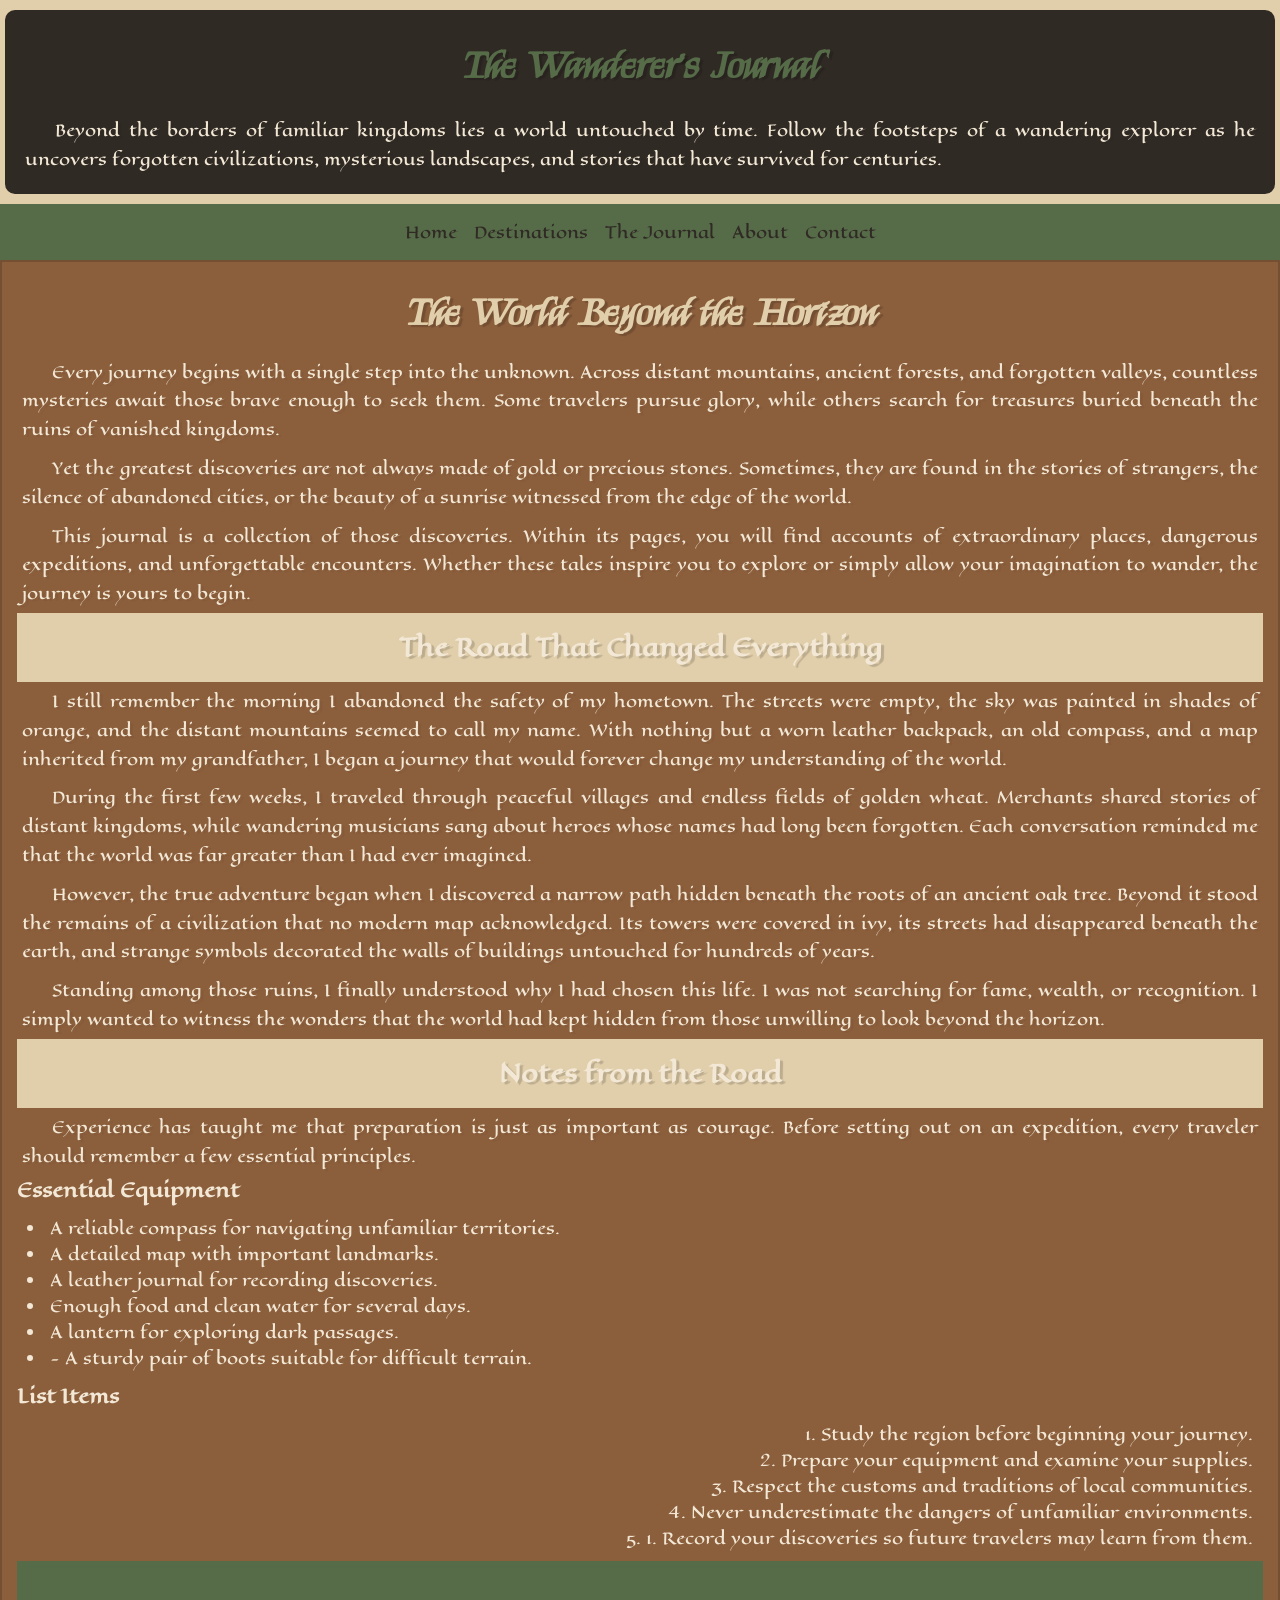
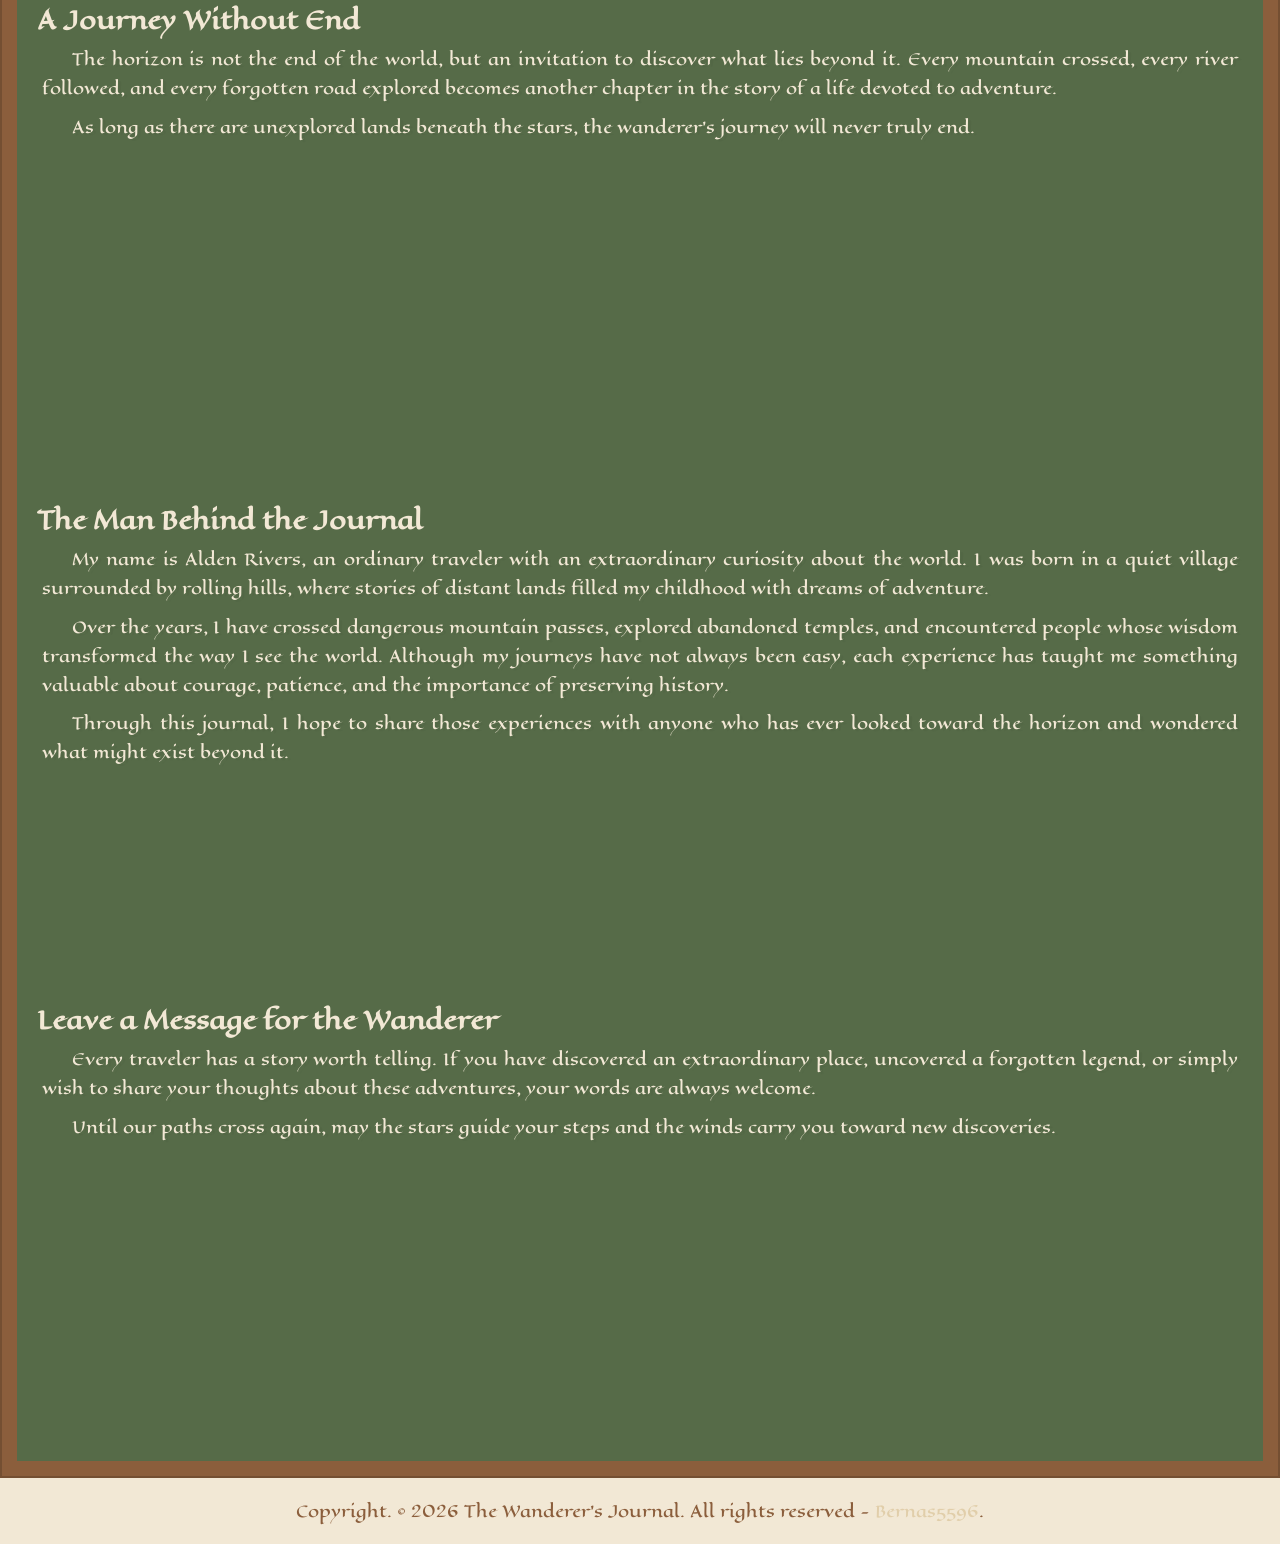
<file: Project4/project.html>
<!DOCTYPE html>
<html lang="en">
<head>
    <meta charset="UTF-8">
    <meta name="viewport" content="width=device-width, initial-scale=1.0">
    <title>The Wanderer's Journal</title>
    <link rel="stylesheet" href="style.css">
</head>
<body>
    <header>
        <h1>The Wanderer's Journal</h1>
        <p>Beyond the borders of familiar kingdoms lies a world untouched by time. Follow the footsteps of a wandering explorer as he uncovers forgotten civilizations, mysterious landscapes, and stories that have survived for centuries.</p>
    </header>

    <nav>
        <a href="#">Home</a>
        <a href="#">Destinations</a>
        <a href="#">The Journal</a>
        <a href="#">About</a>
        <a href="#">Contact</a>
    </nav>

    <main>
        <aside class="content">
            <h2>The World Beyond the Horizon</h2>
            <p>Every journey begins with a single step into the unknown. Across distant mountains, ancient forests, and forgotten valleys, countless mysteries await those brave enough to seek them. Some travelers pursue glory, while others search for treasures buried beneath the ruins of vanished kingdoms.</p>
            <p>Yet the greatest discoveries are not always made of gold or precious stones. Sometimes, they are found in the stories of strangers, the silence of abandoned cities, or the beauty of a sunrise witnessed from the edge of the world.</p>
            <p>This journal is a collection of those discoveries. Within its pages, you will find accounts of extraordinary places, dangerous expeditions, and unforgettable encounters. Whether these tales inspire you to explore or simply allow your imagination to wander, the journey is yours to begin.</p>
        </aside>

        <article>
            <h2>The Road That Changed Everything</h2>
            <p>I still remember the morning I abandoned the safety of my hometown. The streets were empty, the sky was painted in shades of orange, and the distant mountains seemed to call my name. With nothing but a worn leather backpack, an old compass, and a map inherited from my grandfather, I began a journey that would forever change my understanding of the world.</p>
            <p>During the first few weeks, I traveled through peaceful villages and endless fields of golden wheat. Merchants shared stories of distant kingdoms, while wandering musicians sang about heroes whose names had long been forgotten. Each conversation reminded me that the world was far greater than I had ever imagined.</p>
            <p>However, the true adventure began when I discovered a narrow path hidden beneath the roots of an ancient oak tree. Beyond it stood the remains of a civilization that no modern map acknowledged. Its towers were covered in ivy, its streets had disappeared beneath the earth, and strange symbols decorated the walls of buildings untouched for hundreds of years.</p>
            <p>Standing among those ruins, I finally understood why I had chosen this life. I was not searching for fame, wealth, or recognition. I simply wanted to witness the wonders that the world had kept hidden from those unwilling to look beyond the horizon.</p>

            <aside>
                <h2>Notes from the Road</h2>
                <p>Experience has taught me that preparation is just as important as courage. Before setting out on an expedition, every traveler should remember a few essential principles.</p>
                <h3>Essential Equipment</h3>
                <ul>
                    <li>A reliable compass for navigating unfamiliar territories.</li>
                    <li>A detailed map with important landmarks.</li>
                    <li>A leather journal for recording discoveries.</li>
                    <li>Enough food and clean water for several days.</li>
                    <li>A lantern for exploring dark passages.</li>
                    <li>- A sturdy pair of boots suitable for difficult terrain.</li>

                </ul>
                
                <h3>List Items</h3>
                <ol>
                    <li>Study the region before beginning your journey.</li>
                    <li>Prepare your equipment and examine your supplies.</li>
                    <li>Respect the customs and traditions of local communities.</li>
                    <li>Never underestimate the dangers of unfamiliar environments.</li>
                    <li>1. Record your discoveries so future travelers may learn from them.</li>
                </ol>

                
            </aside>
            
        </article>

            <section class="img1">
               <h2>A Journey Without End</h2>
                <p>The horizon is not the end of the world, but an invitation to discover what lies beyond it. Every mountain crossed, every river followed, and every forgotten road explored becomes another chapter in the story of a life devoted to adventure.</p>
                <p>As long as there are unexplored lands beneath the stars, the wanderer's journey will never truly end.</p>
            </section>

            <section class="img2">
                <h2>The Man Behind the Journal</h2>
                <p>My name is Alden Rivers, an ordinary traveler with an extraordinary curiosity about the world. I was born in a quiet village surrounded by rolling hills, where stories of distant lands filled my childhood with dreams of adventure.</p>
                <p>Over the years, I have crossed dangerous mountain passes, explored abandoned temples, and encountered people whose wisdom transformed the way I see the world. Although my journeys have not always been easy, each experience has taught me something valuable about courage, patience, and the importance of preserving history.</p>
                <p>Through this journal, I hope to share those experiences with anyone who has ever looked toward the horizon and wondered what might exist beyond it.</p>
            </section>

            <section class="img3">
                <h2>Leave a Message for the Wanderer</h2>
                <p>Every traveler has a story worth telling. If you have discovered an extraordinary place, uncovered a forgotten legend, or simply wish to share your thoughts about these adventures, your words are always welcome.</p>
                <p>Until our paths cross again, may the stars guide your steps and the winds carry you toward new discoveries.</p>
            </section>
    </main>

    <footer>Copyright. © 2026 The Wanderer's Journal. All rights reserved - <a href="https://github.com/Bernas5596" target="_blank" rel="external">Bernas5596</a>.</footer>
</body>
</html>
</file>
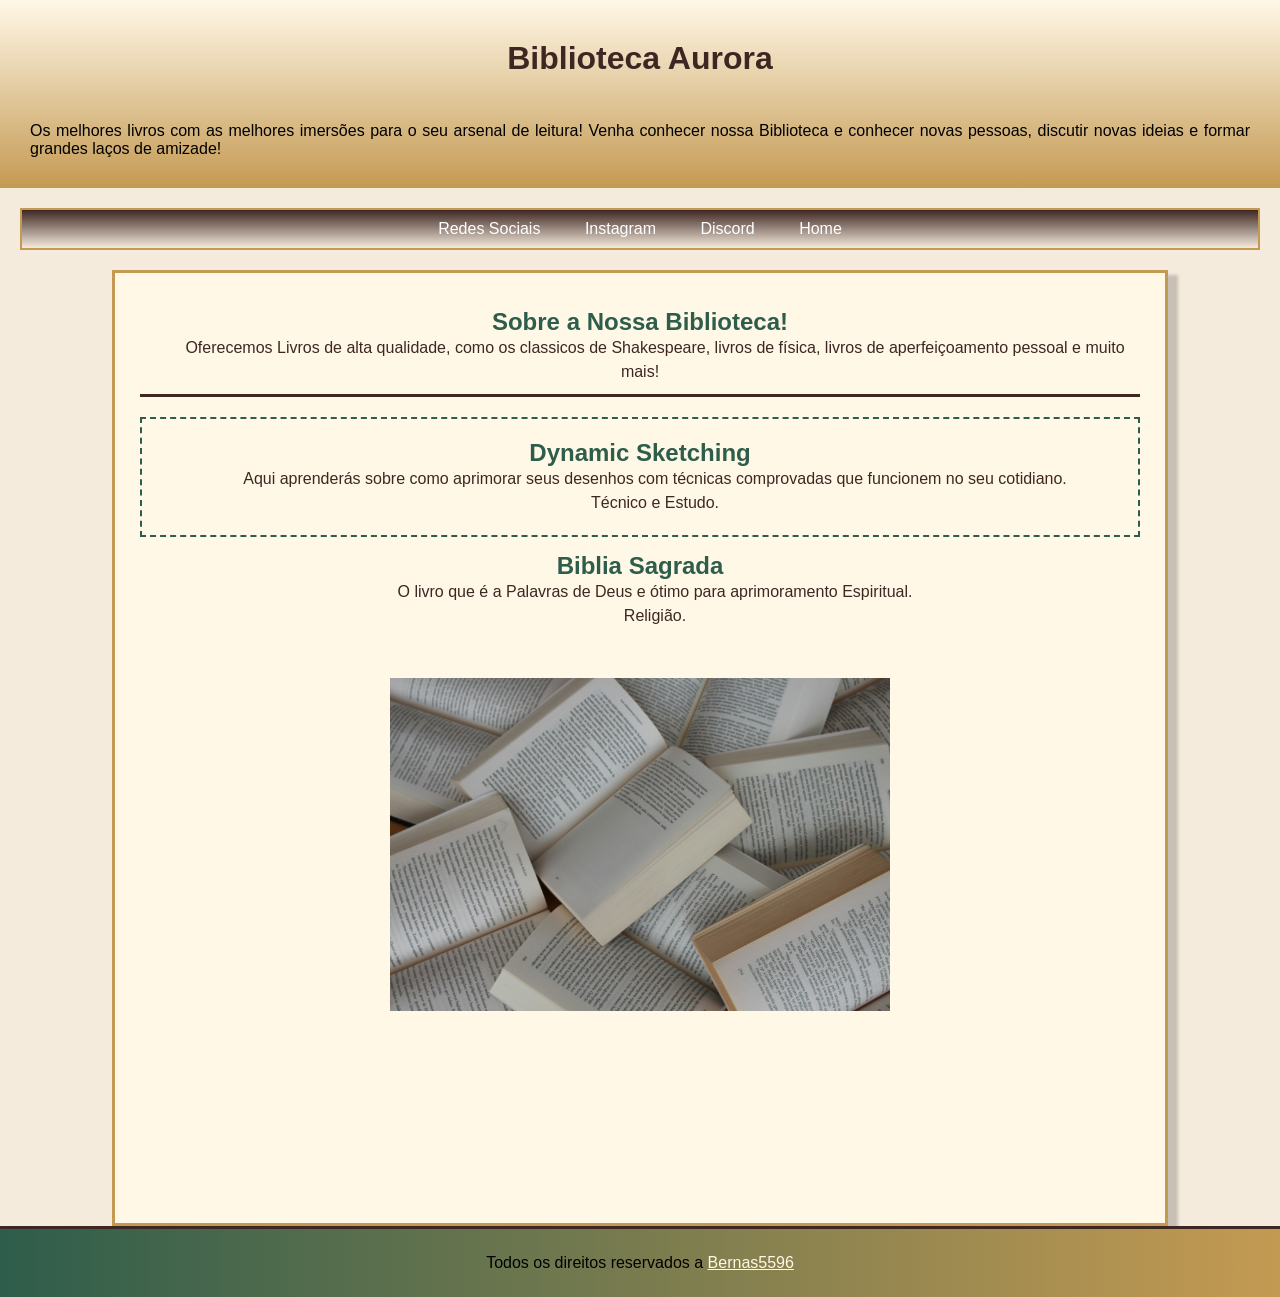
<file: Projeto1/projeto.html>
<!DOCTYPE html>
<html lang="pt-br">
<head>
    <meta charset="UTF-8">
    <meta name="viewport" content="width=device-width, initial-scale=1.0">
    <title>Biblíoteca Aurora</title>
    <link rel="stylesheet" href="style.css">
</head>
<body>
  <header>
    <h1>Biblioteca Aurora</h1>
    <p>Os melhores livros com as melhores imersões para o seu arsenal de leitura! Venha conhecer nossa Biblioteca e conhecer novas pessoas, discutir novas ideias e formar grandes laços de amizade!</p>
  </header> 

    <nav>
        <a href="#">Redes Sociais</a>
        <a href="#">Instagram</a>
        <a href="#">Discord</a>
        <a href="#">Home</a>
    </nav>

  <main>
    <section class="subtitulos">
        <h2>Sobre a Nossa Biblioteca!</h2>
        <p>Oferecemos Livros de alta qualidade, como os classicos de Shakespeare, livros de física, livros de aperfeiçoamento pessoal e muito mais!</p>
    </section>

    <section class="sketch">
        <h2>Dynamic Sketching</h2>
        <p>Aqui aprenderás sobre como aprimorar seus desenhos com técnicas comprovadas que funcionem no seu cotidiano.</p>
        <p>Técnico e Estudo.</p>
    </section>

    <section class="bible">
        <h2>Biblia Sagrada</h2>
        <p>O livro que é a Palavras de Deus e ótimo para aprimoramento Espiritual.</p>
        <p>Religião.</p>
        <picture class="img">
       <source media="(max-width: 500px)" srcset="imgs/Books2.png">     
        <img src="imgs/Books1.png" alt="Livros para futuras leituras">
        </picture>
    </section>
  </main>

  <footer><p>Todos os direitos reservados a <a href="https://github.com/Bernas5596">Bernas5596</a></p></footer>
</body>
</html>
</file>
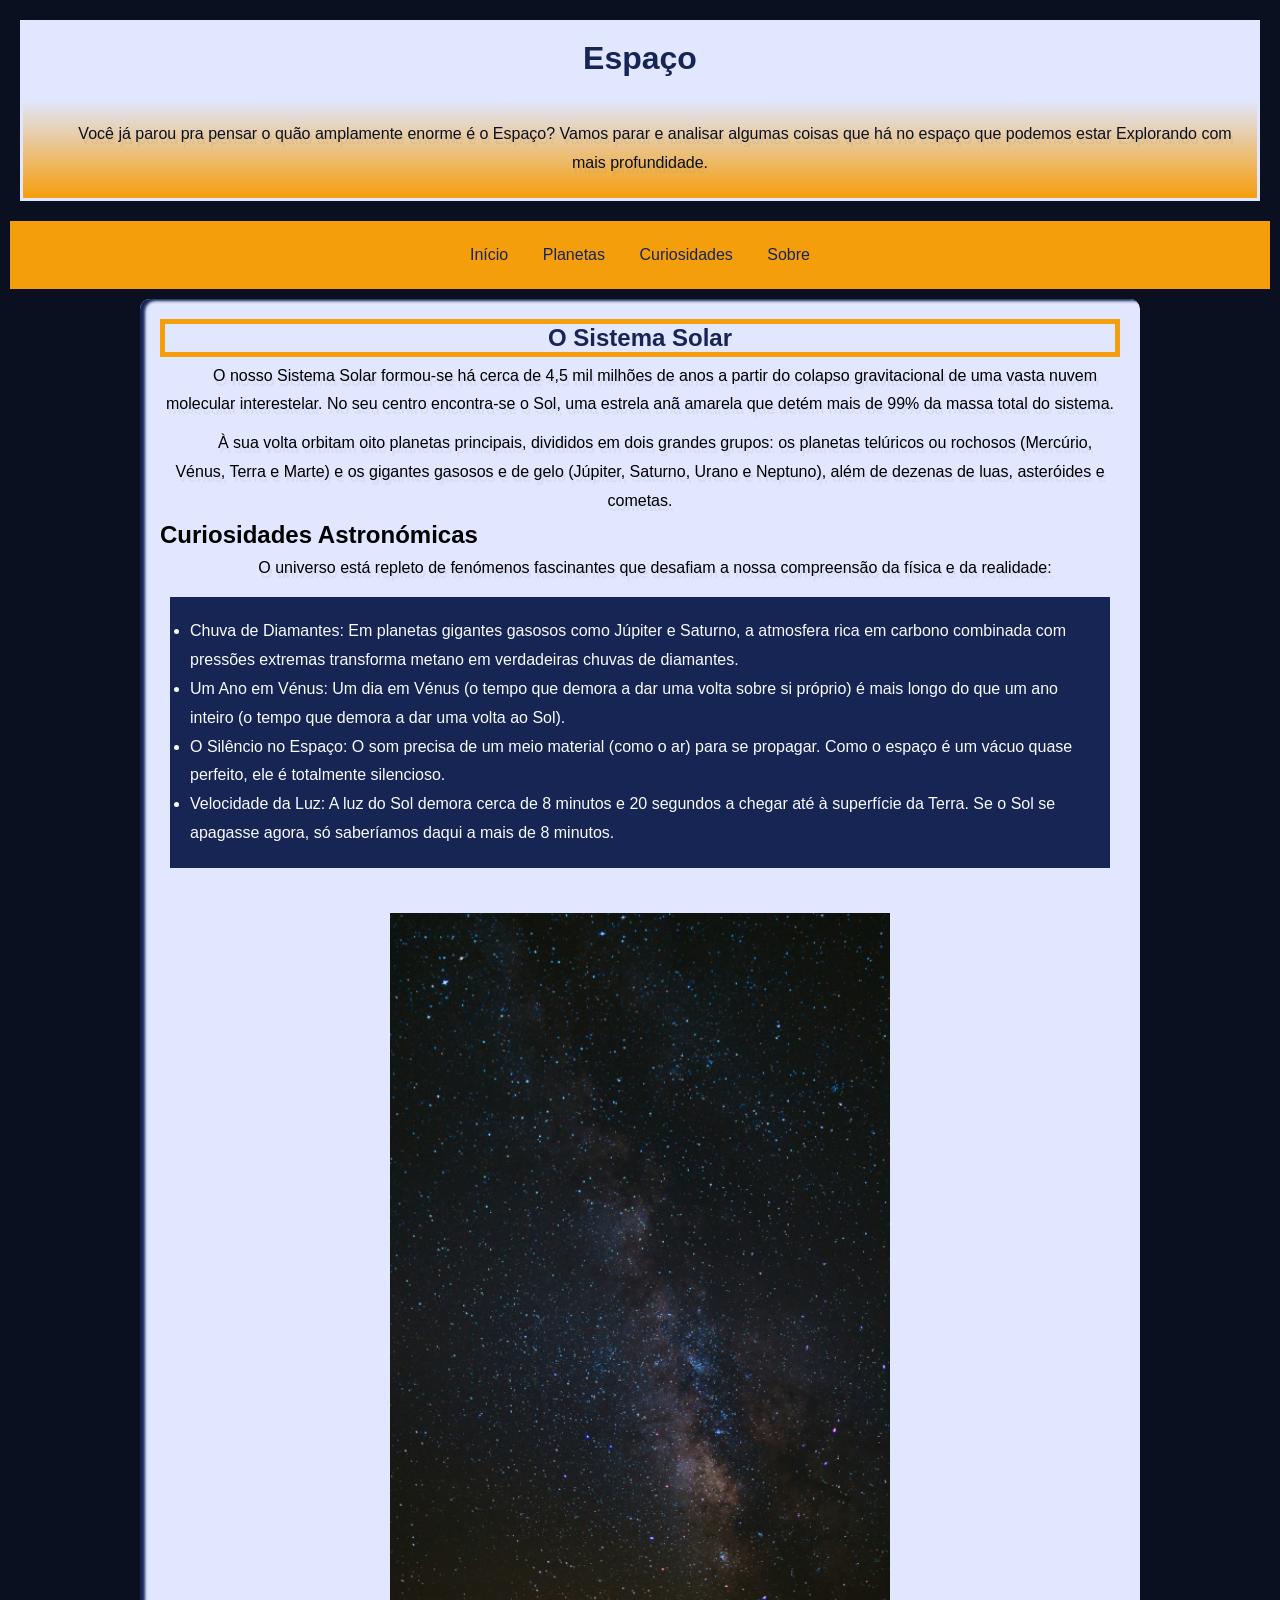
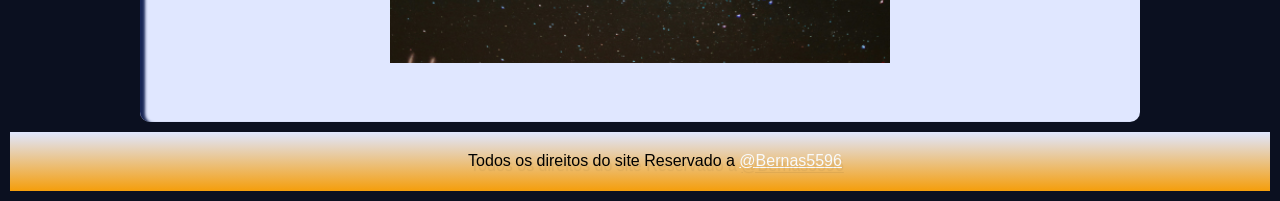
<file: Projeto2/projeto.html>
<!DOCTYPE html>
<html lang="pt-br">
<head>
    <meta charset="UTF-8">
    <meta name="viewport" content="width=device-width, initial-scale=1.0">
    <title>Explorando o Espaço</title>
    <link rel="stylesheet" href="estilos/style.css">
</head>
<body>
    <header>
        <h1>Espaço</h1>
        <p>Você já parou pra pensar o quão amplamente enorme é o Espaço? Vamos parar e analisar algumas coisas que há no espaço que podemos estar Explorando com mais profundidade.</p>
    </header>

    <nav>
        <a href="#">Início</a>
        <a href="#">Planetas</a>
        <a href="#">Curiosidades</a>
        <a href="#">Sobre</a>
    </nav>

    <main>
       <section>
            <h2>O Sistema Solar</h2>
            <p>O nosso Sistema Solar formou-se há cerca de 4,5 mil milhões de anos a partir do colapso gravitacional de uma vasta nuvem molecular interestelar. No seu centro encontra-se o Sol, uma estrela anã amarela que detém mais de 99% da massa total do sistema.</p>
            <p>À sua volta orbitam oito planetas principais, divididos em dois grandes grupos: os planetas telúricos ou rochosos (Mercúrio, Vénus, Terra e Marte) e os gigantes gasosos e de gelo (Júpiter, Saturno, Urano e Neptuno), além de dezenas de luas, asteróides e cometas.</p>
       </section> 

       <article>
        <aside>
            <h2>Curiosidades Astronómicas</h2>
            <p>O universo está repleto de fenómenos fascinantes que desafiam a nossa compreensão da física e da realidade:</p>
            <ul>
                <li>Chuva de Diamantes: Em planetas gigantes gasosos como Júpiter e Saturno, a atmosfera rica em carbono combinada com pressões extremas transforma metano em verdadeiras chuvas de diamantes.</li>
                <li>Um Ano em Vénus: Um dia em Vénus (o tempo que demora a dar uma volta sobre si próprio) é mais longo do que um ano inteiro (o tempo que demora a dar uma volta ao Sol).</li>
                <li>O Silêncio no Espaço: O som precisa de um meio material (como o ar) para se propagar. Como o espaço é um vácuo quase perfeito, ele é totalmente silencioso.</li>
                <li>Velocidade da Luz: A luz do Sol demora cerca de 8 minutos e 20 segundos a chegar até à superfície da Terra. Se o Sol se apagasse agora, só saberíamos daqui a mais de 8 minutos.</li>
            </ul>   

                <picture class="img">
                    <source media="(max-width: 500px)" srcset="imgs/space-pq.jpg">
                    <img src="imgs/space2-g.jpg" alt="Espaço">
                </picture>
        </aside>
       </article>
    </main>

    <footer><p>Todos os direitos do site Reservado a <a href="https://github.com/Bernas5596">@Bernas5596</a></p></footer>
</body>
</html>
</file>
<file: Project4/style.css>
@charset "UTF-8";

@import url('https://fonts.googleapis.com/css2?family=Eagle+Lake&family=Kings&display=swap');

* {
    box-sizing: border-box;
    padding: 0px;
    margin: 0px;
}

body {
    background-color: var(--color02);
    font-family: var(--font-highlight);
    color: var(--color01);
}

:root {
    --color01: #F2E8D5;
    --color02: #E1CEAA;
    --color03: #8B5E3C;
    --color04: #302A25;
    --color05: #566B48;

    --font-highlight: "Eagle Lake", serif;
    --font-text: "Kings", cursive;
}

header {
    background-color: var(--color04);
    padding: 15px;
    margin: 10px 5px;
    border-radius: 10px;
    text-shadow: 3px 2px 1px rgba(0, 0, 0, 0.164);
}

header h1 {
    text-align: center;
    font-family: var(--font-text);
    font-size: 2.5em;
    color: var(--color05);
    padding: 15px;
}

header > p {
    text-align: justify;
    text-indent: 30px;
}

main {
    background-color: var(--color03);
    min-width: 300px;
    max-width: 2000px;
    width: 100%;
    padding: 15px;
    margin: auto;
    border: 2px solid rgba(0, 0, 0, 0.164);
}

.content h2 {
    text-align: center;
    color: var(--color02);
    padding: 10px;
    text-shadow: 3px 2px 1px rgba(0, 0, 0, 0.164);
    font-family: var(--font-text);
    font-size: 2.5em;
}

p {
    text-align: justify;
    text-indent: 30px;
    line-height: 1.8em;
    text-shadow: 3px 2px 1px rgba(0, 0, 0, 0.041);
    padding: 5px;
    font-size: var(--font-highlight);
}

nav {
    background-color: var(--color05);
    padding: 15px;
    text-align: center;
}

nav > a {
    color: var(--color04);
    padding: 5px 6px;
    text-decoration: none;
}

nav a:hover {
    background-color: var(--color01);
    text-decoration: none;
    border-radius: 5px;
}

article h2 {
    text-align: center;
    padding: 15px;
    background-color: var(--color02);
    text-shadow: 3px 2px 1px rgba(0, 0, 0, 0.164);
}

article h2:hover {
    color: var(--color05);
    text-decoration: underline;
}

ul {
    list-style-position: inside;
    padding: 10px;
}

ol {
    list-style-position: inside;
    padding: 10px;
    text-align: right;
}


.img1 {
    background: var(--color05) url(images/Landscape-1.png) right center no-repeat fixed;
    background-size: cover;
}

.img2 {
    background: var(--color05) url(images/Landscape-2.png) right center no-repeat fixed;
    background-size: cover;
}

.img3 {
    background: var(--color05) url(images/Landscape-3.png) right center no-repeat fixed;
    background-size: cover;
}

.img1, .img2, .img3 {
    min-height: 500px;
    padding: 40px 20px;
}

footer {
    text-align: center;
    background-color: var(--color01);
    color: var(--color03);
    padding: 20px;
}

footer a {
    text-decoration: none;
    color: var(--color02);
}

footer a:hover {
    text-decoration: underline;
    color: var(--color05);
}
</file>
<file: Projeto1/style.css>
@charset "UTF-8";

:root {
    --cor01: #F5EBDD;
    --cor02: #3E2723;
    --cor03: #FFF8E7;
    --cor04: #2E5D4B;
    --cor05: #C49A52;

    --fonte-padrao: Arial, Helvetica, sans-serif;
}

* {
    padding: 0px;
    margin: 0px;
}

body {
    background-color: var(--cor01);
    font-family: var(--fonte-padrao);
}

header {
    background-image: linear-gradient(to bottom, var(--cor03), var(--cor05));
    padding: 10px;
    margin-bottom: 20px;
}

nav {
    text-align: center;
    padding: 10px 15px;
    margin: 20px;
    border: 2px solid var(--cor05);
    background-image: linear-gradient(to bottom, var(--cor02), transparent);
}

nav > a {
    text-decoration: none;
    padding: 20px;
    color: white;
}


nav > a:hover {
    color: var(--cor04);
    text-decoration: underline;
}

header h1 {
    color: var(--cor02);
    text-align: center;
    padding: 10px;
    margin: 20px;
}

header > p {
    text-align: justify;
    padding: 15px;
    margin: 5px;
}

section > p {
    color: #3E2723;
    text-indent: 30px;
    line-height: 1.5em;
    text-align: center;
}

.subtitulos {
    color: var(--cor04);
    padding: 10px;
    text-align: center;
    border-bottom: 3px solid var(--cor02);

}

.sketch {
    color: var(--cor04);
    text-align: center;
    border: 2px dashed;
    padding: 20px;
    margin-top: 20px;
    margin-bottom: 15px;
}

.bible {
    color: var(--cor04);
    text-align: center;

}

main {
    background-color: var(--cor03);
    max-width: 1000px;
    min-width: 300px;
    margin: auto;
    padding: 25px;
    min-height: 900px;
    color: black;
    box-shadow: 10px 5px 3px rgba(0, 0, 0, 0.185);
    border: 3px solid var(--cor05);
}

.img {
    display: block;
    text-align: center

  
}

.img img {
    width: 100%;
    max-width: 500px;
    padding-top: 50px;
}

footer {
    background-image: linear-gradient(to right, var(--cor04), var(--cor05));
    color: black;
    padding: 25px;
    text-align: center;
    border-top: 3px solid var(--cor02);
}

footer a {
    color: var(--cor03);
}

footer a:hover {
    color: var(--cor04);
    text-decoration: underline;
}
</file>
<file: Projeto2/estilos/style.css>
@charset "UTF-8";

:root {
    --cor1: #0B1020;
    --cor2: #172554;
    --cor3: #E0E7FF;
    --cor4: #F8FAFC;
    --cor5: #F59E0B;
}

* {
    box-sizing: border-box;
    padding: 0px;
    margin: 0px;
}

body {
    background-color: var(--cor1);
    font-family: Arial, Helvetica, sans-serif;
}


header {
    padding: 10px;
    margin: 10px;
}

header h1 {
    text-align: center;
    background-color: var(--cor3);
    padding: 20px;
    color: var(--cor2);
}

header > p {
    background-image: linear-gradient(to bottom, var(--cor3), var(--cor5));
    color: var(--cor1);
    padding: 20px;
    text-align: center;
    border: 3px solid var(--cor3);
}

nav {
    background-color: var(--cor5);
    padding: 10px;
    margin: 10px;
    text-align: center;
}

nav > a {
    display: inline-block;
    color: var(--cor2);
    padding: 15px;
    text-decoration: none;
    transition-duration: 0.5s;
}

nav > a:hover {
    background-color: var(--cor2);
    color: var(--cor3);
    text-decoration: underline;
    padding: 15px;
}


main {
    background-color: var(--cor3);
    width: 100%;
    min-width: 300px;
    max-width: 1000px;
    padding: 20px;
    margin: auto;
    box-shadow: inset 5px 2px 3px var(--cor2);
    border-radius: 10px;
}

section > h2 {
    color: var(--cor2);
    text-align: center;
    border: 5px solid var(--cor5);
}

p {
    text-align: center;
    text-indent: 30px;
    padding: 5px;
    line-height: 1.8em;
    text-shadow: 2px 5px 1px rgba(0, 0, 0, 0.062);
}

article ul {
    background-color: #172554;
    color: var(--cor4);
    padding: 20px;
    margin: 10px;
    line-height: 1.8em;
}

.img {
    display: block;
    text-align: center;
    padding: 35px;
}

.img img {
    width: 100%;
    max-width: 500px;
}

footer {
    background-image: linear-gradient(to bottom, var(--cor3), var(--cor5));
    padding: 10px;
    margin: 10px;
    text-align: center;
}

footer a {
   color: var(--cor4);
    
}

footer a:hover {
    color: var(--cor5);
}
</file>
